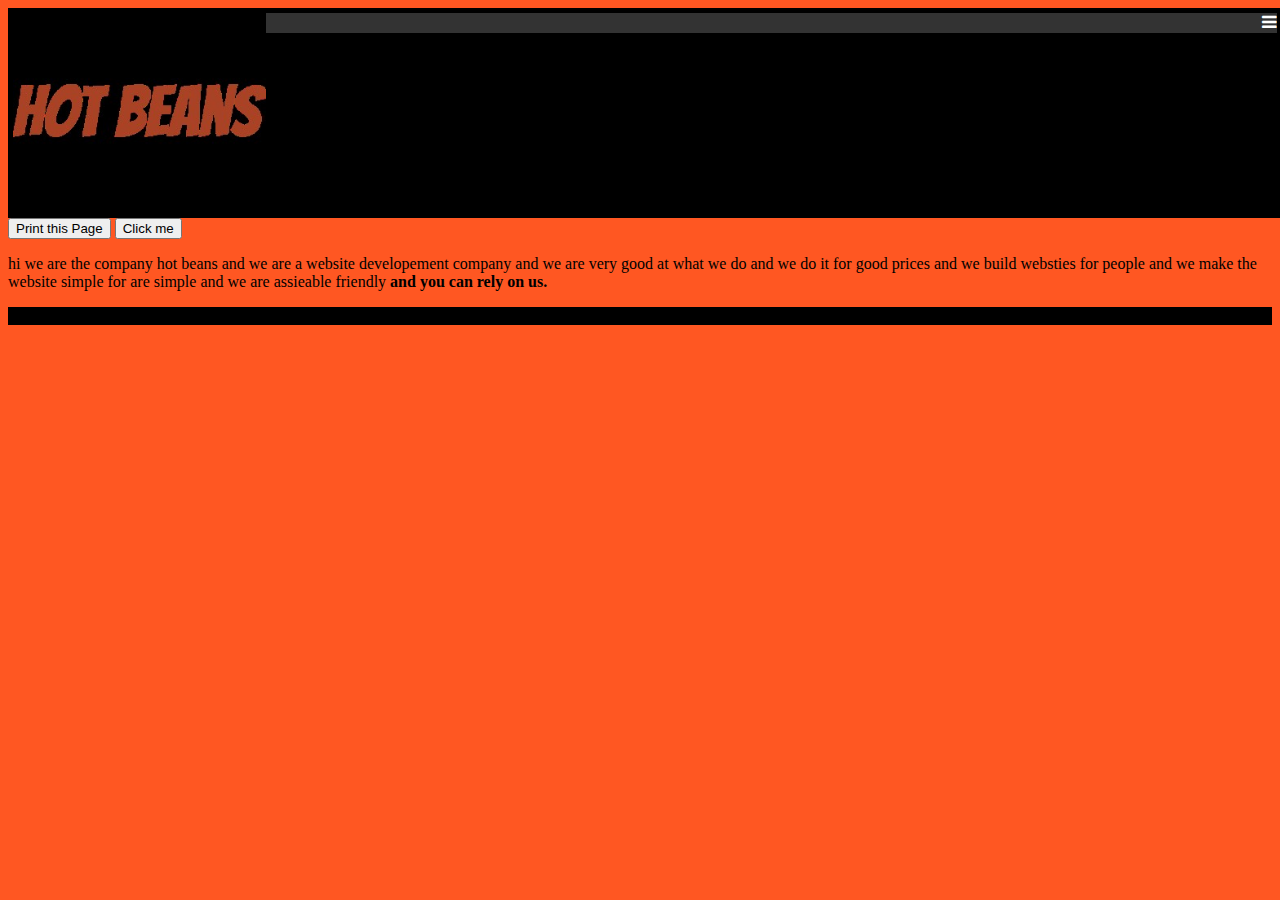
<file: index.html>
<!doctype html>
<html>
	<head> 
	<meta name="viewport" content="width=device-width, initial-scale=1.0">
	<!-- Hotjar Tracking Code for https://bensb1.github.io/hot-beans/ -->
<script>
    (function(h,o,t,j,a,r){
        h.hj=h.hj||function(){(h.hj.q=h.hj.q||[]).push(arguments)};
        h._hjSettings={hjid:1562783,hjsv:6};
        a=o.getElementsByTagName('head')[0];
        r=o.createElement('script');r.async=1;
        r.src=t+h._hjSettings.hjid+j+h._hjSettings.hjsv;
        a.appendChild(r);
    })(window,document,'https://static.hotjar.com/c/hotjar-','.js?sv=');
</script>
	
	<link href="https://fonts.googleapis.com/css?family=Mansalva&display=swap" rel="stylesheet">


	<link rel="apple-touch-icon" sizes="180x180" href="https://bensb1.github.io/hot-beans/apple-touch-icon.png">
	<link rel="icon" type="image/png" sizes="32x32" href="https://bensb1.github.io/hot-beans/favicon-32x32.png">
	<link rel="icon" type="image/png" sizes="16x16" href="https://bensb1.github.io/hot-beans/favicon-16x16.png">
	<link rel="manifest" href="https://bensb1.github.io/hot-beans/site.webmanifest">
	<link rel="mask-icon" href="https://bensb1.github.io/hot-beans/safari-pinned-tab.svg" color="#5bbad5">
	<link rel="shortcut icon" href="https://bensb1.github.io/hot-beans/favicon.ico">
	<meta name="msapplication-TileColor" content="#000000">
	<meta name="msapplication-config" content="https://bensb1.github.io/hot-beans/browserconfig.xml">
	<meta name="theme-color" content="#000000">
	
	<meta charset="utf-8">
	<title>Untitled Document</title>
	
	
	<link rel="stylesheet" href="https://cdnjs.cloudflare.com/ajax/libs/font-awesome/4.7.0/css/font-awesome.min.css">
	<link rel="stylesheet" href="styles.css">
	<link rel="stylesheet" type="text/css" href="//wpcc.io/lib/1.0.2/cookieconsent.min.css"/><script src="//wpcc.io/lib/1.0.2/cookieconsent.min.js"></script><script>window.addEventListener("load", function(){window.wpcc.init({"border":"normal","corners":"normal","colors":{"popup":{"background":"#ff5722","text":"#1f1f1f","border":"#e91e63"},"button":{"background":"#000000","text":"#04ff92"}},"padding":"large","margin":"large","transparency":"20","fontsize":"large","position":"bottom"})});</script>
	
</head>

<body>


	
	<header>
		<div class="logo">	

<h1 class="hide"> hot beans</h1>  
		<img src="hot beans logo.jpg" width="100%" alt=  "hot beans logo">
 </div>
 
 <!-- Start Navigation Menu -->
<div class="topnav">

  <div id="myLinks" class="navbar">
   <ul>
		<li> <a href="about_our_jobs.html">jobs</a> </li>
		<li> <a href="profile.html"> profile</a></li>
		<li> <a href="Existing_trainee_web_developers.html">  trainees</a> </li>
		<li> <a href="Links_to_web_development_courses.html">  coures</a> </li>
		<li> <a href="Application_forms_online.html"> applitcation</a> </li>
		<li> <a href="How_to_apply.html"> apply</a> </li>
		<li> <a href="contacts.html"> contact </a> </li>
	


	</ul>
  </div>
  <a href="javascript:void(0);" class="icon" onclick="myFunction()">
    <i class="fa fa-bars"></i>
  </a>
</div>
  <!-- End Navigation Menu -->
 
	<div class="fix"></div>
	</header>
	
	<div>
	<aside>
		
		<input id="go" type="button" value="Print this Page" onclick="window.print();">
		<input type="button" value="Click me" onclick="alert('Thanks... I feel much better now!');">
	</aside>
	
	<section> </section>
		<p> hi we are the company hot beans and we are a website developement company and we are very good at what we do and we do it for good prices and we build websties for people and we make the website simple for are simple and we are assieable friendly  
			<strong> and you can rely on us.</strong> </p>
			
	
		
	</div>
	
	<footer>
	<div class="footer">
		
	
	contact us
		
		</div>
	</footer>
	
	<script src="scripts.js"></script>
</body>
</html>
</file>
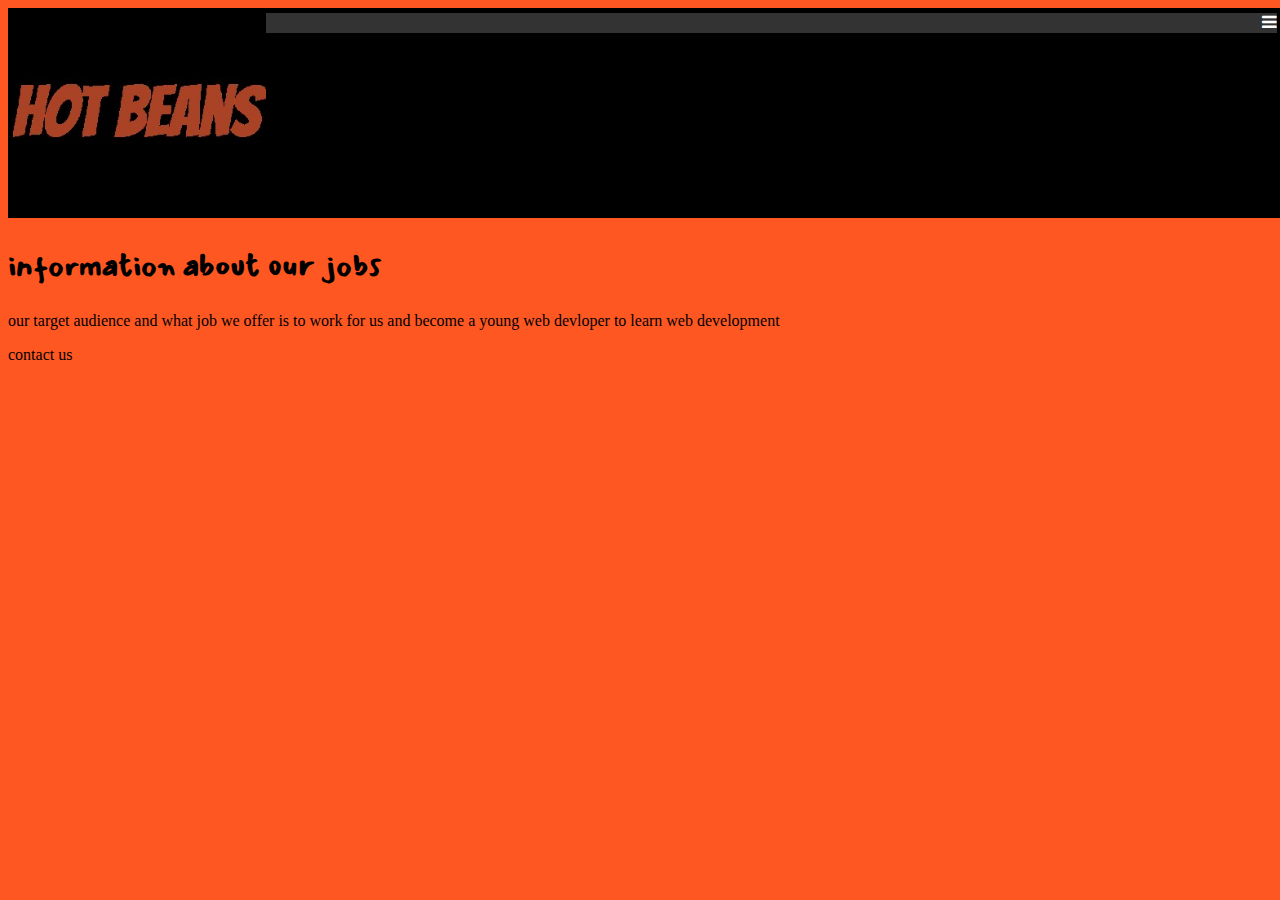
<file: about_our_jobs.html>
<!doctype html>
<html>
<meta name="viewport" content="width=device-width, initial-scale=1.0">
<head> <link href="https://fonts.googleapis.com/css?family=Mansalva&display=swap" rel="stylesheet">

<link rel="apple-touch-icon" sizes="180x180" href="https://bensb1.github.io/hot-beans/apple-touch-icon.png">
<link rel="icon" type="image/png" sizes="32x32" href="https://bensb1.github.io/hot-beans/favicon-32x32.png">
<link rel="icon" type="image/png" sizes="16x16" href="https://bensb1.github.io/hot-beans/favicon-16x16.png">
<link rel="manifest" href="https://bensb1.github.io/hot-beans/site.webmanifest">
<link rel="mask-icon" href="https://bensb1.github.io/hot-beans/safari-pinned-tab.svg" color="#5bbad5">
<link rel="shortcut icon" href="https://bensb1.github.io/hot-beans/favicon.ico">
<meta name="msapplication-TileColor" content="#000000">
<meta name="msapplication-config" content="https://bensb1.github.io/hot-beans/browserconfig.xml">
<meta name="theme-color" content="#000000">
	
	<meta charset="utf-8">
	<link rel="stylesheet" href="https://cdnjs.cloudflare.com/ajax/libs/font-awesome/4.7.0/css/font-awesome.min.css">
	
	<link rel="stylesheet" href="styles.css">
	<title>Untitled Document</title>
	
	

</head>

<body>

	

	
	
	
	<header>
		<div class="logo">	

<h1 class="hide"> hot beans</h1>  
		<img src="hot beans logo.jpg" width="100%" alt=  "hot beans logo">
 </div>
 
 <!-- Start Navigation Menu -->
<div class="topnav">

  <div id="myLinks" class="navbar">
   <ul>
			<li> <a href="about_our_jobs.html">jobs</a> </li>
		<li> <a href="profile.html"> profile</a></li>
		<li> <a href="Existing_trainee_web_developers.html">  trainees</a> </li>
		<li> <a href="Links_to_web_development_courses.html">  coures</a> </li>
		<li> <a href="Application_forms_online.html"> applitcation</a> </li>
		<li> <a href="How_to_apply.html"> apply</a> </li>
		<li> <a href="contacts.html"> contact </a> </li>
		<li> <a href="index.html"> homepage </a> </li>

	</ul>
  </div>
  <a href="javascript:void(0);" class="icon" onclick="myFunction()">
    <i class="fa fa-bars"></i>
  </a>
</div>
  <!-- End Navigation Menu -->
 
	<div class="fix"></div>
	</header>
	
	<div>
	
		
		
	
	
	<section>
	<h1> information about our jobs</h1>
<p> our target audience  and what job we offer is to work for us and become a young web devloper to learn web development</p> 
</section>
		
	</div>
	
	<footer>
		
		contact us
	</footer>
	<script src="scripts.js"></script>
</body>
</html>
</file>
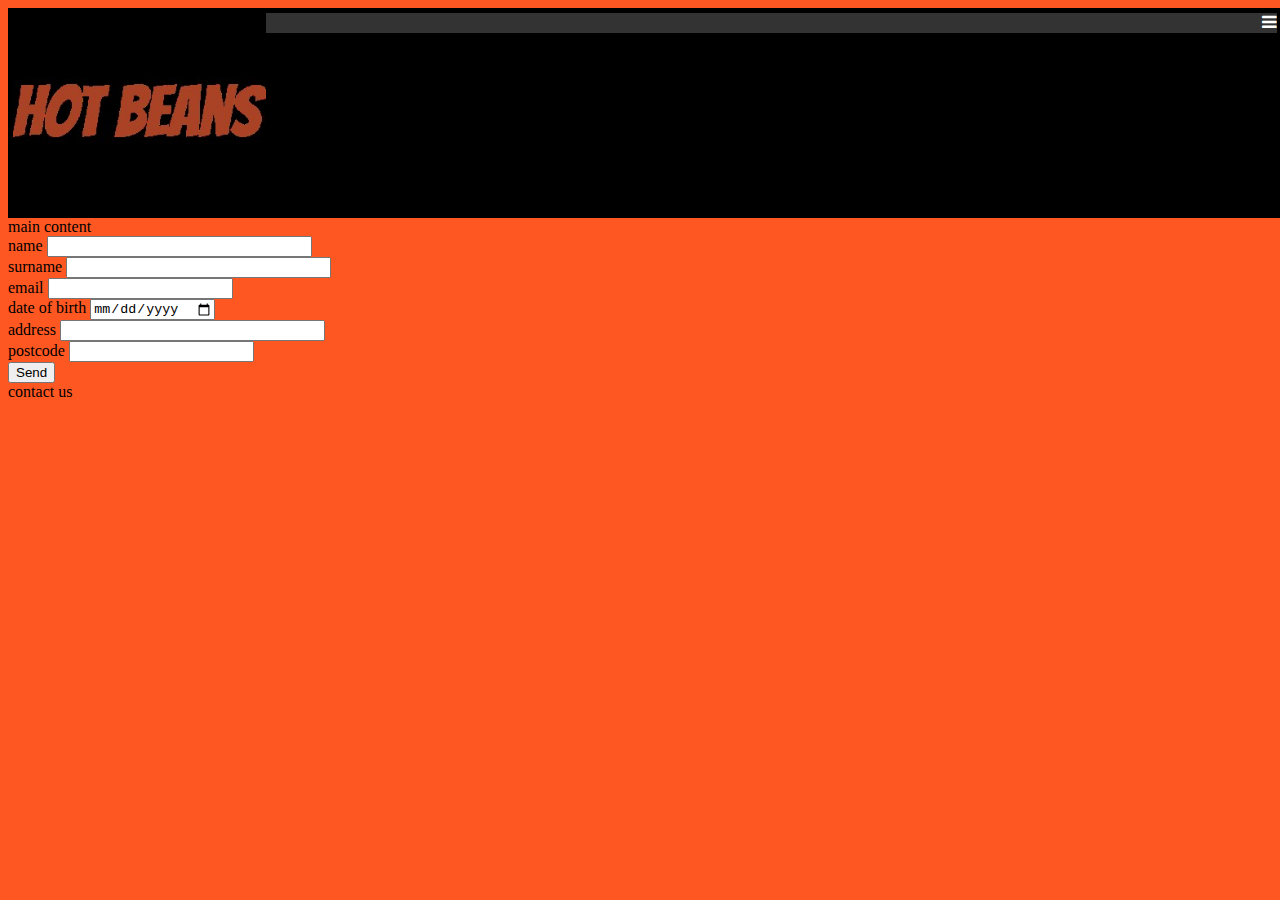
<file: Application_forms_online.html>
<!doctype html>
<html>
<meta name="viewport" content="width=device-width, initial-scale=1.0">
<head> <link href="https://fonts.googleapis.com/css?family=Mansalva&display=swap" rel="stylesheet">

<link rel="apple-touch-icon" sizes="180x180" href="https://bensb1.github.io/hot-beans/apple-touch-icon.png">
<link rel="icon" type="image/png" sizes="32x32" href="https://bensb1.github.io/hot-beans/favicon-32x32.png">
<link rel="icon" type="image/png" sizes="16x16" href="https://bensb1.github.io/hot-beans/favicon-16x16.png">
<link rel="manifest" href="https://bensb1.github.io/hot-beans/site.webmanifest">
<link rel="mask-icon" href="https://bensb1.github.io/hot-beans/safari-pinned-tab.svg" color="#5bbad5">
<link rel="shortcut icon" href="https://bensb1.github.io/hot-beans/favicon.ico">
<meta name="msapplication-TileColor" content="#000000">
<meta name="msapplication-config" content="https://bensb1.github.io/hot-beans/browserconfig.xml">
<meta name="theme-color" content="#000000">
	
	<meta charset="utf-8">
	<link rel="stylesheet" href="https://cdnjs.cloudflare.com/ajax/libs/font-awesome/4.7.0/css/font-awesome.min.css">
	
	<link rel="stylesheet" href="styles.css">
	<title>Untitled Document</title>
	
	

</head>

<body>
	
	
	
	
		
	

	
	<header>
		<div class="logo">	

<h1 class="hide"> hot beans</h1>  
		<img src="hot beans logo.jpg" width="100%" alt=  "hot beans logo">
 </div>
 
 <!-- Start Navigation Menu -->
<div class="topnav">

  <div id="myLinks" class="navbar">
   <ul>
		<li> <a href="about_our_jobs.html">jobs</a> </li>
		<li> <a href="profile.html"> profile</a></li>
		<li> <a href="Existing_trainee_web_developers.html">  trainees</a> </li>
		<li> <a href="Links_to_web_development_courses.html">  coures</a> </li>
		<li> <a href="Application_forms_online.html"> applitcation</a> </li>
		<li> <a href="How_to_apply.html"> apply</a> </li>
		<li> <a href="contacts.html"> contact </a> </li>
		<li> <a href="index.html"> homepage </a> </li>

	</ul>
  </div>
  <a href="javascript:void(0);" class="icon" onclick="myFunction()">
    <i class="fa fa-bars"></i>
  </a>
</div>
  <!-- End Navigation Menu -->
 
	<div class="fix"></div>
	</header>
	
	<div>
	
	
		
	
	
	<section>main content</section>
		
	</div>
	
	
		<div class="form">
			<form action="https://formspree.io/xnegnljm" method="POST">

			 <label>name</label>
			<input type="text" name="name" size="30px" >
				<br/>
			 
			 <label>surname</label>
			<input type="text" name="surname" size="30px" >
			<br/>
						
			<label>email</label>
			  <input type="email" name="_replyto" >

			<br/>
			
			 <label> date of birth</label>
			<input type="date" size="30px">
			<br/>
			
			 <label>address</label>
			<input name="address" type="text" size="30px">
			<br/>
			
			 <label>postcode </label>
			<input type="text" name="postcode"  >
				<br/>
			  
			      <input type="submit" value="Send">
		
			</form>
			</div>
			
	<script src="scripts.js"></script>
	<footer>
		
		contact us
	</footer>
</body>
</html>
</file>
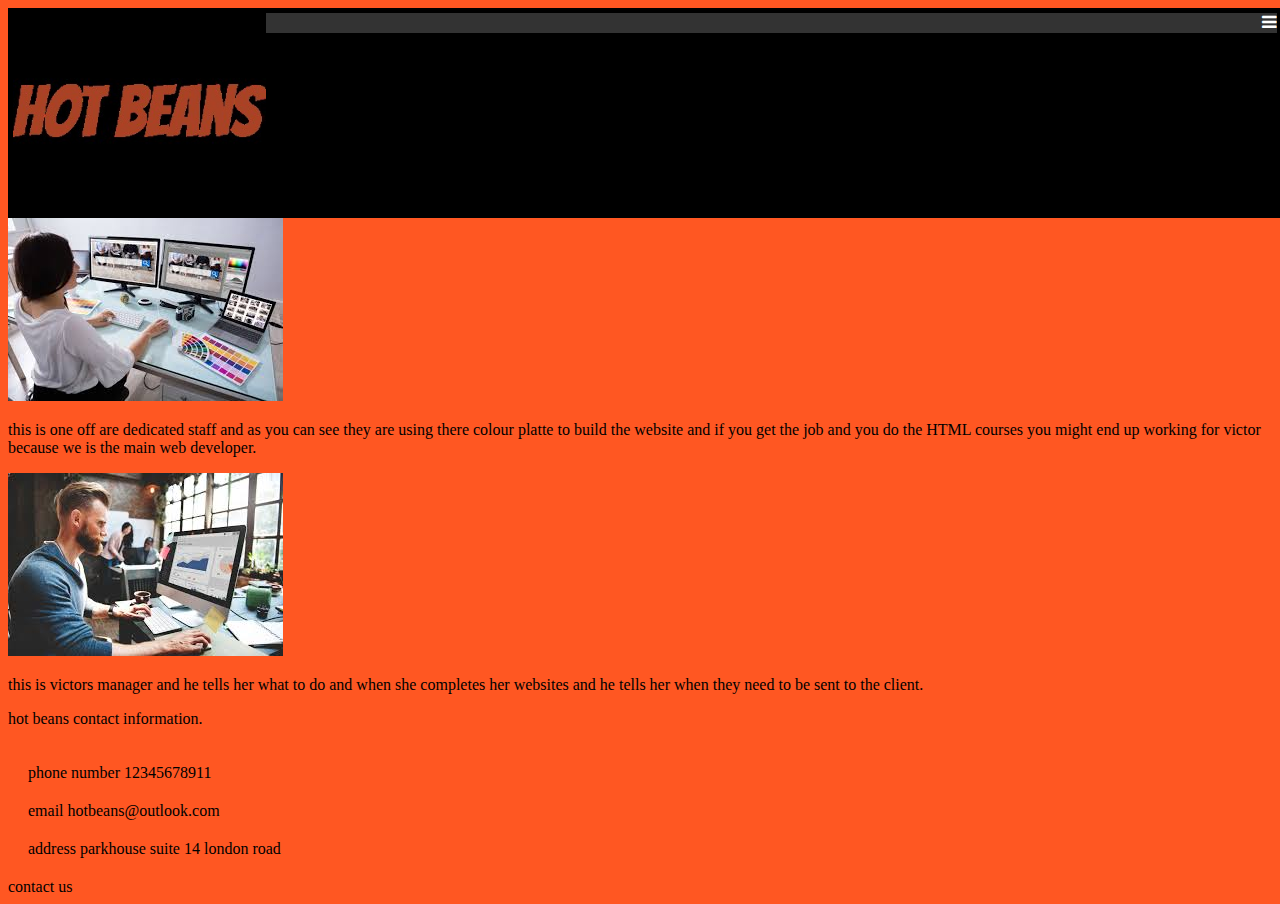
<file: contacts.html>
<!doctype html>
<html>
<meta name="viewport" content="width=device-width, initial-scale=1.0">
<head> <link href="https://fonts.googleapis.com/css?family=Mansalva&display=swap" rel="stylesheet">

<link rel="apple-touch-icon" sizes="180x180" href="https://bensb1.github.io/hot-beans/apple-touch-icon.png">
<link rel="icon" type="image/png" sizes="32x32" href="https://bensb1.github.io/hot-beans/favicon-32x32.png">
<link rel="icon" type="image/png" sizes="16x16" href="https://bensb1.github.io/hot-beans/favicon-16x16.png">
<link rel="manifest" href="https://bensb1.github.io/hot-beans/site.webmanifest">
<link rel="mask-icon" href="https://bensb1.github.io/hot-beans/safari-pinned-tab.svg" color="#5bbad5">
<link rel="shortcut icon" href="https://bensb1.github.io/hot-beans/favicon.ico">
<meta name="msapplication-TileColor" content="#000000">
<meta name="msapplication-config" content="https://bensb1.github.io/hot-beans/browserconfig.xml">
<meta name="theme-color" content="#000000">
	
	<meta charset="utf-8">
	<link rel="stylesheet" href="https://cdnjs.cloudflare.com/ajax/libs/font-awesome/4.7.0/css/font-awesome.min.css">
	
	<link rel="stylesheet" href="styles.css">
	<title>Untitled Document</title>
	
	

</head>

<body>
	

	
	<header>
		<div class="logo">	

<h1 class="hide"> hot beans</h1>  
		<img src="hot beans logo.jpg" width="100%" alt=  "hot beans logo">
 </div>
 
 <!-- Start Navigation Menu -->
<div class="topnav">

  <div id="myLinks" class="navbar">
   <ul>
			<li> <a href="about_our_jobs.html">jobs</a> </li>
		<li> <a href="profile.html"> profile</a></li>
		<li> <a href="Existing_trainee_web_developers.html">  trainees</a> </li>
		<li> <a href="Links_to_web_development_courses.html">  coures</a> </li>
		<li> <a href="Application_forms_online.html"> applitcation</a> </li>
		<li> <a href="How_to_apply.html"> apply</a> </li>
		<li> <a href="contacts.html"> contact </a> </li>
		<li> <a href="index.html"> homepage </a> </li>


	</ul>
  </div>
  <a href="javascript:void(0);" class="icon" onclick="myFunction()">
    <i class="fa fa-bars"></i>
  </a>
</div>
  <!-- End Navigation Menu -->
 
	<div class="fix"></div>
	</header>
	
	<div>
	
	
		
	
	
	<section></section>
	<img src="staff.jfif"  alt="hot beans staff member ">
	<p> this is one off are dedicated staff  and as you can see they are using there colour platte to build the website and if you get the job and you do the HTML courses you might end up working for victor because we is the main web developer.</p>
	<img src="staff 2.jfif" alt="hot beans staff member">
	<p> this is victors manager and he tells her what to do and when she completes her websites and he tells her when they need to be sent to the client.</p>
	<section> <p> hot beans contact information.</p></section>
	<ul> <li> phone number 12345678911</li>
	
	<li> email hotbeans@outlook.com</li>
	<li> address parkhouse suite 14 london road</li>
	
	
	</ul>
	
	
	
</div>
		
	
	
	<footer>
		
		contact us 
	</footer>
	<script src="scripts.js"></script>
</body>
</html>
</file>
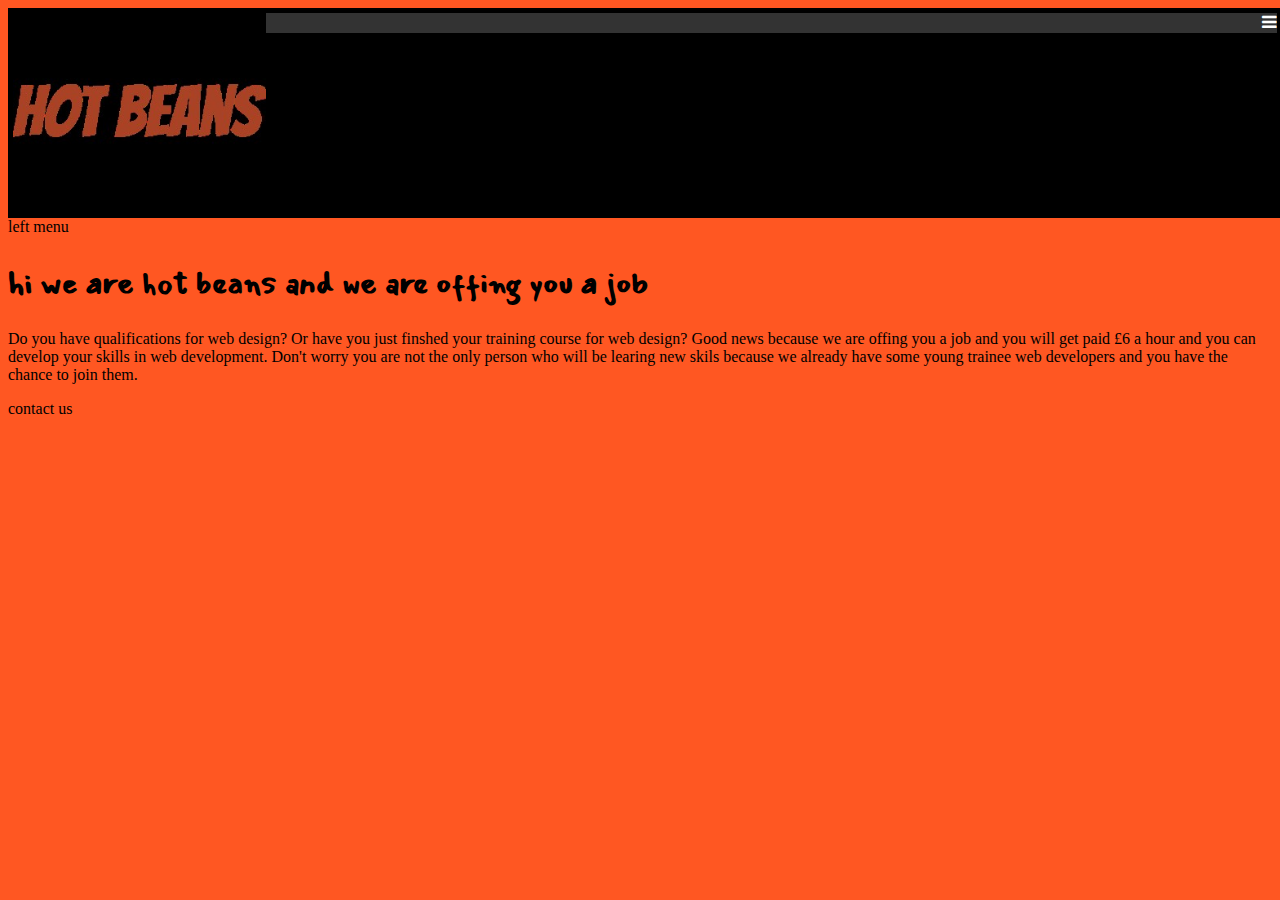
<file: Existing_trainee_web_developers.html>
<!doctype html>
<html>
<meta name="viewport" content="width=device-width, initial-scale=1.0">
<head> <link href="https://fonts.googleapis.com/css?family=Mansalva&display=swap" rel="stylesheet">

<link rel="apple-touch-icon" sizes="180x180" href="https://bensb1.github.io/hot-beans/apple-touch-icon.png">
<link rel="icon" type="image/png" sizes="32x32" href="https://bensb1.github.io/hot-beans/favicon-32x32.png">
<link rel="icon" type="image/png" sizes="16x16" href="https://bensb1.github.io/hot-beans/favicon-16x16.png">
<link rel="manifest" href="https://bensb1.github.io/hot-beans/site.webmanifest">
<link rel="mask-icon" href="https://bensb1.github.io/hot-beans/safari-pinned-tab.svg" color="#5bbad5">
<link rel="shortcut icon" href="https://bensb1.github.io/hot-beans/favicon.ico">
<meta name="msapplication-TileColor" content="#000000">
<meta name="msapplication-config" content="https://bensb1.github.io/hot-beans/browserconfig.xml">
<meta name="theme-color" content="#000000">

	
	<meta charset="utf-8">
	<title>Untitled Document</title>
	
	
	
	
	<link rel="stylesheet" href="https://cdnjs.cloudflare.com/ajax/libs/font-awesome/4.7.0/css/font-awesome.min.css">
	
	<link rel="stylesheet" href="styles.css">
	
</head>

<body>
	

	
	<header>
		<div class="logo">	

<h1 class="hide"> hot beans</h1>  
		<img src="hot beans logo.jpg" width="100%" alt=  "hot beans logo">
 </div>
 
 <!-- Start Navigation Menu -->
<div class="topnav">

  <div id="myLinks" class="navbar">
   <ul>
			<li> <a href="about_our_jobs.html">jobs</a> </li>
		<li> <a href="profile.html"> profile</a></li>
		<li> <a href="Existing_trainee_web_developers.html">  trainees</a> </li>
		<li> <a href="Links_to_web_development_courses.html">  coures</a> </li>
		<li> <a href="Application_forms_online.html"> applitcation</a> </li>
		<li> <a href="How_to_apply.html"> apply</a> </li>
		<li> <a href="contacts.html"> contact </a> </li>
		<li> <a href="index.html"> homepage </a> </li>


	</ul>
  </div>
  <a href="javascript:void(0);" class="icon" onclick="myFunction()">
    <i class="fa fa-bars"></i>
  </a>
</div>
  <!-- End Navigation Menu -->
 
	<div class="fix"></div>
	</header>
	
	<div>
	<aside>
		left menu
		
	</aside>
	<h1> hi we are hot beans and we are offing you a job</h1>
	
	<section> <p> Do you have qualifications for web design? Or have you just finshed your training course for web design? Good news because we are offing you a job and you will get paid £6  a hour and you can develop your skills in web development. Don't worry you are not the only person who will be learing new skils because we already have some young trainee web developers and you have the chance to join them.  </p></section>
		
	</div>
	
	<footer>
		
		contact us 
	</footer>
		<script src="scripts.js"></script>
</body>
</html>
</file>
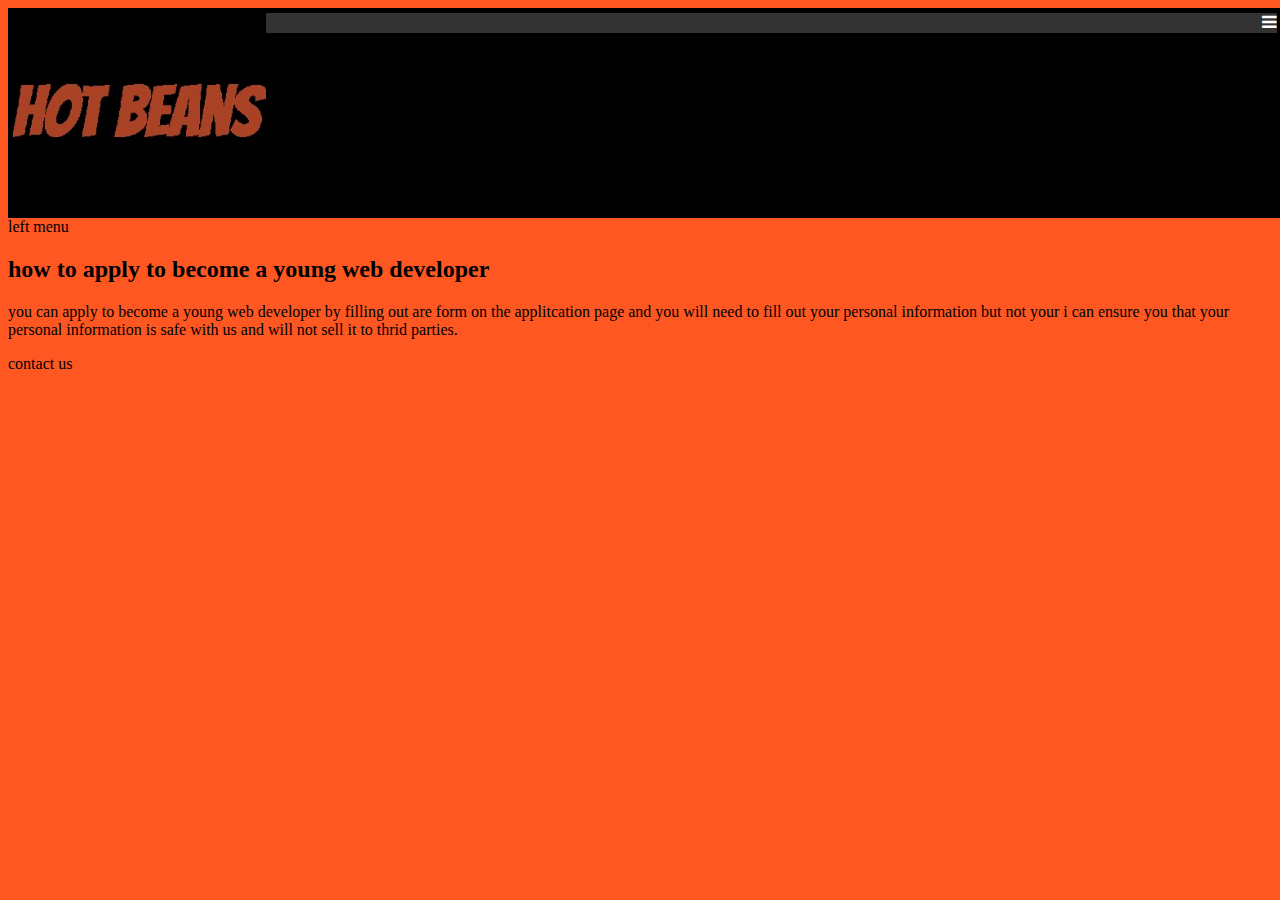
<file: How_to_apply.html>
<!doctype html>
<html>
<head> <link href="https://fonts.googleapis.com/css?family=Mansalva&display=swap" rel="stylesheet">

<link rel="apple-touch-icon" sizes="180x180" href="https://bensb1.github.io/hot-beans/apple-touch-icon.png">
<link rel="icon" type="image/png" sizes="32x32" href="https://bensb1.github.io/hot-beans/favicon-32x32.png">
<link rel="icon" type="image/png" sizes="16x16" href="https://bensb1.github.io/hot-beans/favicon-16x16.png">
<link rel="manifest" href="https://bensb1.github.io/hot-beans/site.webmanifest">
<link rel="mask-icon" href="https://bensb1.github.io/hot-beans/safari-pinned-tab.svg" color="#5bbad5">
<link rel="shortcut icon" href="https://bensb1.github.io/hot-beans/favicon.ico">
<meta name="msapplication-TileColor" content="#000000">
<meta name="msapplication-config" content="https://bensb1.github.io/hot-beans/browserconfig.xml">
<meta name="theme-color" content="#000000">

<link rel="stylesheet" href="https://cdnjs.cloudflare.com/ajax/libs/font-awesome/4.7.0/css/font-awesome.min.css">
	
	<link rel="stylesheet" href="styles.css">
	
	<meta charset="utf-8">
	<title>Untitled Document</title>
	
	

</head>

<body>
	
	
	<header>
		<div class="logo">	

<h1 class="hide"> hot beans</h1>  
		<img src="hot beans logo.jpg" width="100%" alt=  "hot beans logo">
 </div>
 
 <!-- Start Navigation Menu -->
<div class="topnav">

  <div id="myLinks" class="navbar">
   <ul>
			<li> <a href="about_our_jobs.html">jobs</a> </li>
		<li> <a href="profile.html"> profile</a></li>
		<li> <a href="Existing_trainee_web_developers.html">  trainees</a> </li>
		<li> <a href="Links_to_web_development_courses.html">  coures</a> </li>
		<li> <a href="Application_forms_online.html"> applitcation</a> </li>
		<li> <a href="How_to_apply.html"> apply</a> </li>
		<li> <a href="contacts.html"> contact </a> </li>
		<li> <a href="index.html"> homepage </a> </li>

	</ul>
  </div>
  <a href="javascript:void(0);" class="icon" onclick="myFunction()">
    <i class="fa fa-bars"></i>
  </a>
</div>
  <!-- End Navigation Menu -->
 
	<div class="fix"></div>
	</header>
	
	<div>
	<aside>
		left menu
		
	</aside>
	<h2> how to apply to become a young web developer</h2>
	
	<section><p> you can apply to become a young web developer by filling out are form on the applitcation page and you will need to fill out your personal information but not your i can ensure you that your personal information is safe with us and will not sell it to thrid parties.</p></section>
		
	</div>
	
	<footer>
		
		contact us
	</footer>
	<script src="scripts.js"></script>
</body>
</html>
</file>
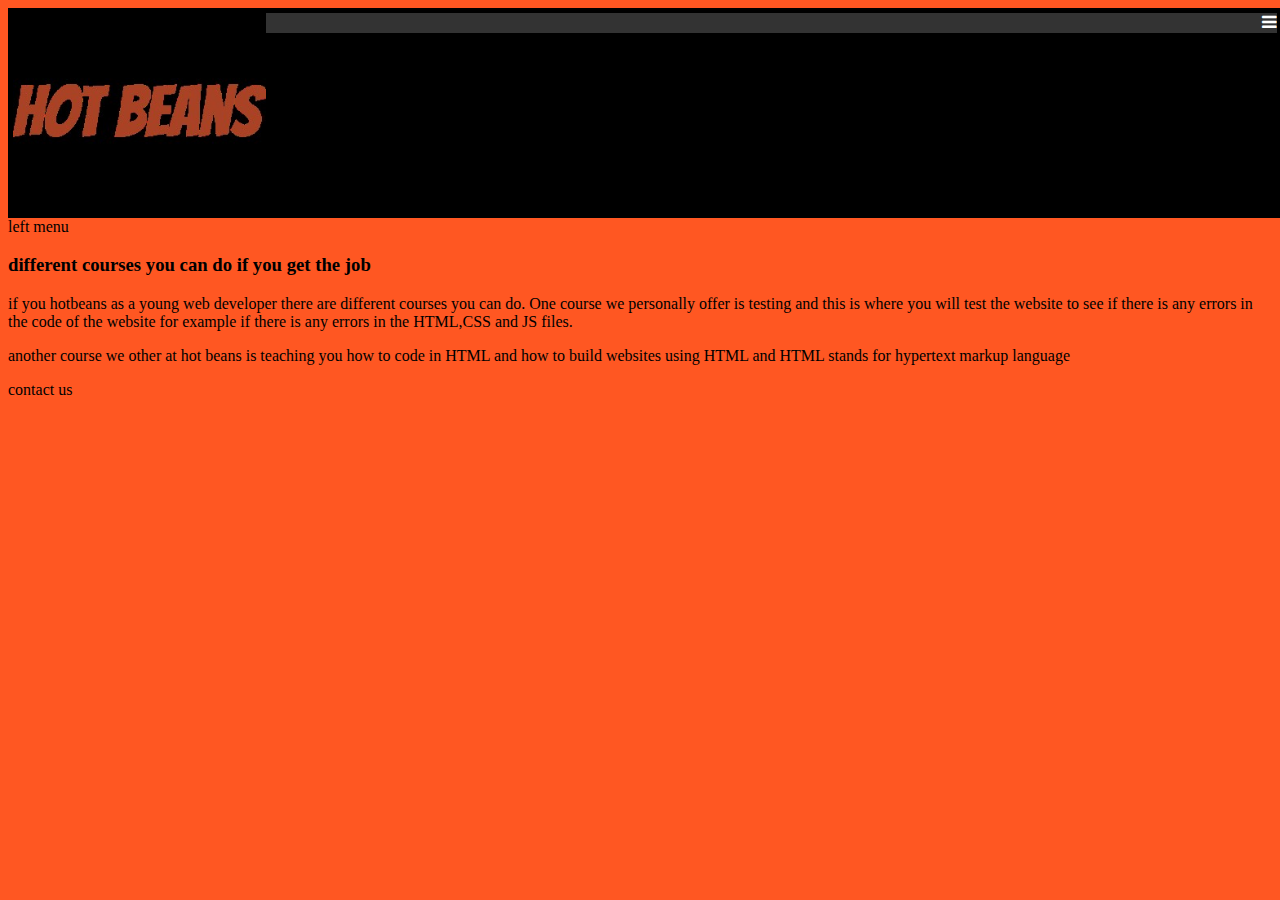
<file: Links_to_web_development_courses.html>
<!doctype html>
<html>
<meta name="viewport" content="width=device-width, initial-scale=1.0">
<head> <link href="https://fonts.googleapis.com/css?family=Mansalva&display=swap" rel="stylesheet">

<link rel="apple-touch-icon" sizes="180x180" href="https://bensb1.github.io/hot-beans/apple-touch-icon.png">
<link rel="icon" type="image/png" sizes="32x32" href="https://bensb1.github.io/hot-beans/favicon-32x32.png">
<link rel="icon" type="image/png" sizes="16x16" href="https://bensb1.github.io/hot-beans/favicon-16x16.png">
<link rel="manifest" href="https://bensb1.github.io/hot-beans/site.webmanifest">
<link rel="mask-icon" href="https://bensb1.github.io/hot-beans/safari-pinned-tab.svg" color="#5bbad5">
<link rel="shortcut icon" href="https://bensb1.github.io/hot-beans/favicon.ico">
<meta name="msapplication-TileColor" content="#000000">
<meta name="msapplication-config" content="https://bensb1.github.io/hot-beans/browserconfig.xml">
<meta name="theme-color" content="#000000">
	
	<meta charset="utf-8">
	<link rel="stylesheet" href="https://cdnjs.cloudflare.com/ajax/libs/font-awesome/4.7.0/css/font-awesome.min.css">
	
	<link rel="stylesheet" href="styles.css">
	<title>Untitled Document</title>
	
	
</head>

<body>
	
	
	
	<header>
		<div class="logo">	

<h1 class="hide"> hot beans</h1>  
		<img src="hot beans logo.jpg" width="100%" alt=  "hot beans logo">
 </div>
 
 <!-- Start Navigation Menu -->
<div class="topnav">

  <div id="myLinks" class="navbar">
   <ul>
			<li> <a href="about_our_jobs.html">jobs</a> </li>
		<li> <a href="profile.html"> profile</a></li>
		<li> <a href="Existing_trainee_web_developers.html">  trainees</a> </li>
		<li> <a href="Links_to_web_development_courses.html">  coures</a> </li>
		<li> <a href="Application_forms_online.html"> applitcation</a> </li>
		<li> <a href="How_to_apply.html"> apply</a> </li>
		<li> <a href="contacts.html"> contact </a> </li>
		<li> <a href="index.html"> homepage </a> </li>


	</ul>
  </div>
  <a href="javascript:void(0);" class="icon" onclick="myFunction()">
    <i class="fa fa-bars"></i>
  </a>
</div>
  <!-- End Navigation Menu -->
 
	<div class="fix"></div>
	</header>
	
	<div>
	<aside>
		left menu
		
	</aside>
	<h3> different courses you can do if you get the job</h3>
	
	<section> <p> if you hotbeans as a young web developer there are different courses you can do. One course we personally offer is testing and this is where you will test the website to see if there is any errors in the code of the website for example if there is any errors in the HTML,CSS and JS files.</p>
	
	<p> another course we other at hot beans is teaching you how to code in HTML and how to build websites using HTML and HTML stands for hypertext markup language  </p>
	</section>
		
	</div>
	
	<footer>
		
		contact us
	</footer>
	<script src="scripts.js"></script>
</body>
</html>
</file>
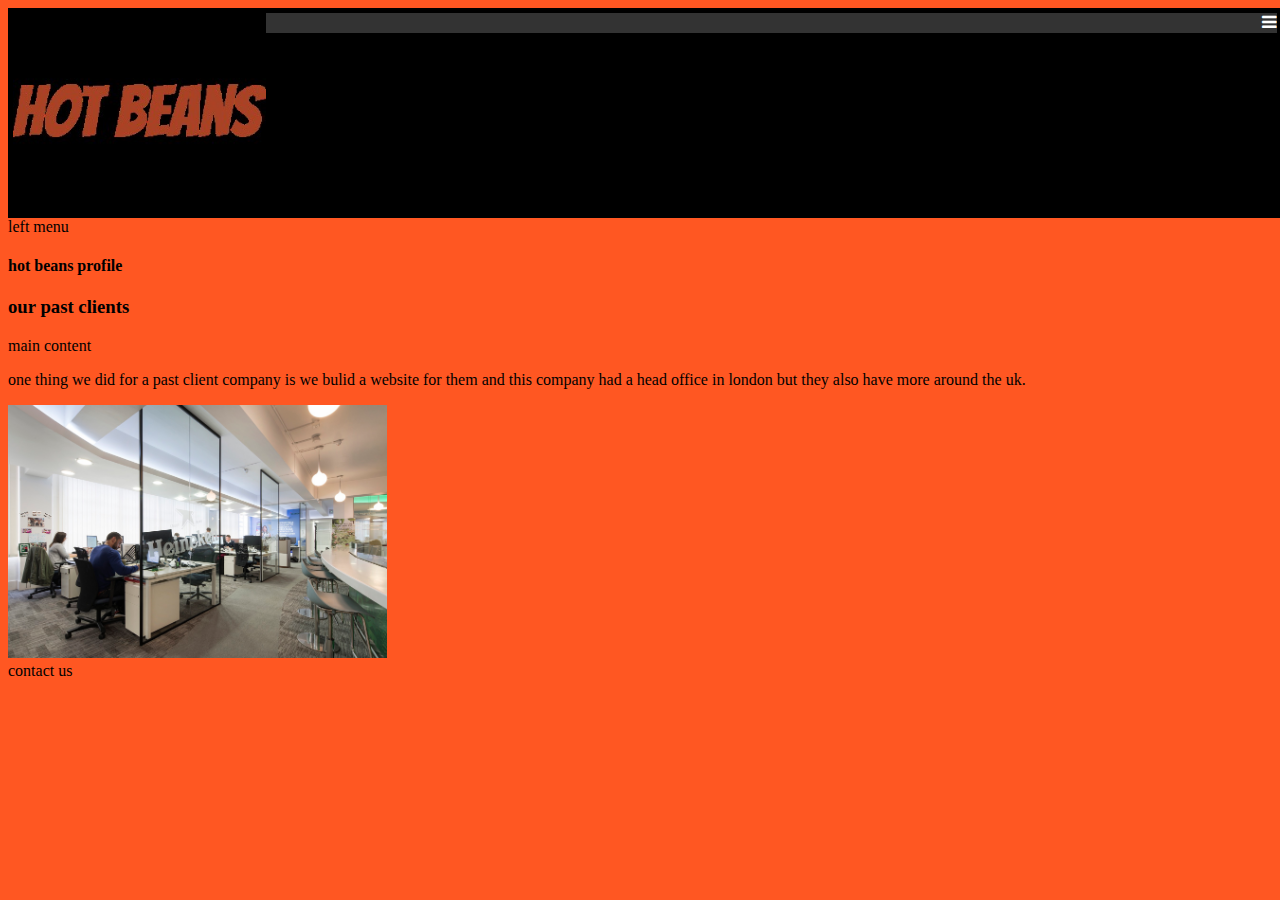
<file: profile.html>
<!doctype html>
<html>
<meta name="viewport" content="width=device-width, initial-scale=1.0">
<head> <link href="https://fonts.googleapis.com/css?family=Mansalva&display=swap" rel="stylesheet">

<link rel="apple-touch-icon" sizes="180x180" href="https://bensb1.github.io/hot-beans/apple-touch-icon.png">
<link rel="icon" type="image/png" sizes="32x32" href="https://bensb1.github.io/hot-beans/favicon-32x32.png">
<link rel="icon" type="image/png" sizes="16x16" href="https://bensb1.github.io/hot-beans/favicon-16x16.png">
<link rel="manifest" href="https://bensb1.github.io/hot-beans/site.webmanifest">
<link rel="mask-icon" href="https://bensb1.github.io/hot-beans/safari-pinned-tab.svg" color="#5bbad5">
<link rel="shortcut icon" href="https://bensb1.github.io/hot-beans/favicon.ico">
<meta name="msapplication-TileColor" content="#000000">
<meta name="msapplication-config" content="https://bensb1.github.io/hot-beans/browserconfig.xml">
<meta name="theme-color" content="#000000">
	
	<meta charset="utf-8">
	<link rel="stylesheet" href="https://cdnjs.cloudflare.com/ajax/libs/font-awesome/4.7.0/css/font-awesome.min.css">
	
	<link rel="stylesheet" href="styles.css">
	<title>Untitled Document</title>
	
	<!-- Hotjar Tracking Code for https://bensb1.github.io/hot-beans/ -->
<script>
    (function(h,o,t,j,a,r){
        h.hj=h.hj||function(){(h.hj.q=h.hj.q||[]).push(arguments)};
        h._hjSettings={hjid:1562783,hjsv:6};
        a=o.getElementsByTagName('head')[0];
        r=o.createElement('script');r.async=1;
        r.src=t+h._hjSettings.hjid+j+h._hjSettings.hjsv;
        a.appendChild(r);
    })(window,document,'https://static.hotjar.com/c/hotjar-','.js?sv=');
</script>
	
	

</head>

<body>
	
	
	
	<header>
		<div class="logo">	

<h1 class="hide"> hot beans</h1>  
		<img src="hot beans logo.jpg" width="100%" alt=  "hot beans logo">
 </div>
 
 <!-- Start Navigation Menu -->
<div class="topnav">

  <div id="myLinks" class="navbar">
   <ul>
			<li> <a href="about_our_jobs.html">jobs</a> </li>
		<li> <a href="profile.html"> profile</a></li>
		<li> <a href="Existing_trainee_web_developers.html">  trainees</a> </li>
		<li> <a href="Links_to_web_development_courses.html">  coures</a> </li>
		<li> <a href="Application_forms_online.html"> applitcation</a> </li>
		<li> <a href="How_to_apply.html"> apply</a> </li>
		<li> <a href="contacts.html"> contact </a> </li>
		<li> <a href="index.html"> homepage </a> </li>

	</ul>
  </div>
  <a href="javascript:void(0);" class="icon" onclick="myFunction()">
    <i class="fa fa-bars"></i>
  </a>
</div>
  <!-- End Navigation Menu -->
 
	<div class="fix"></div>
	</header>
	
	<div>
	<aside>
		left menu
		
	</aside>
	<h4> hot beans profile</h4>
	<h3> our past clients</h3>
	
	<section>main content <p> one thing we did for a past client company is we bulid a website for them and this company had a head office in london but they also have more around the uk. </p></section>
	<img src="office.jpg" height="30%" width="30%" alt="office" >
	
		
	</div>
	
	<footer>
		
		contact us
	</footer>
	<script src="scripts.js"></script>
</body>
</html>
</file>
<file: styles.css>
@charset "utf-8";
/* CSS Document */


		h1 {font-family: 'Mansalva', cursive;}
		body{background-color: #ff5722;}
		

		.navbar ul li {
			display:inline;
		}
		ul a {
			padding:8px; 
			color:white; 
			background-color:#008000; 
			font-family:Gotham, "Helvetica Neue", Helvetica, Arial, "sans-serif";
		}
		.navbar a{
		 text-decoration:none; width:8em;
		}
		li .navbar a:hover,
		li .navbar a:active
		{
			border-style:inset; 
			color:green;
		}
		
		.logo{
			width:20%;
			float:left;
		}
		.navbar{
			/*width:80%;*/
			float:left;
		}
		
		.hide{
			display:none;
		}
		
		ul,li{
			margin:0;
			padding:10px;
			list-style-type: none;
		}
		
		header{
			background-color:black;
			width:100%;
			display: block;
			padding: 5px;
		}
	
		.fix{
			
			clear:both;
		}
		
		
		
		.topnav {
  overflow: hidden;
  background-color: #333;
  position: relative;
}

.topnav #myLinks {
  display: none;
}

.topnav a {
  float: left;
  color: white;
  text-decoration: none;
  font-size: 17px;
}

.topnav a.icon {
  float: right;
}

.topnav a:hover {
  color: black;
}

.active {

  color: white;
}
	.footer
	{
		clear: both;
		background-color:#000000;
}
</file>
